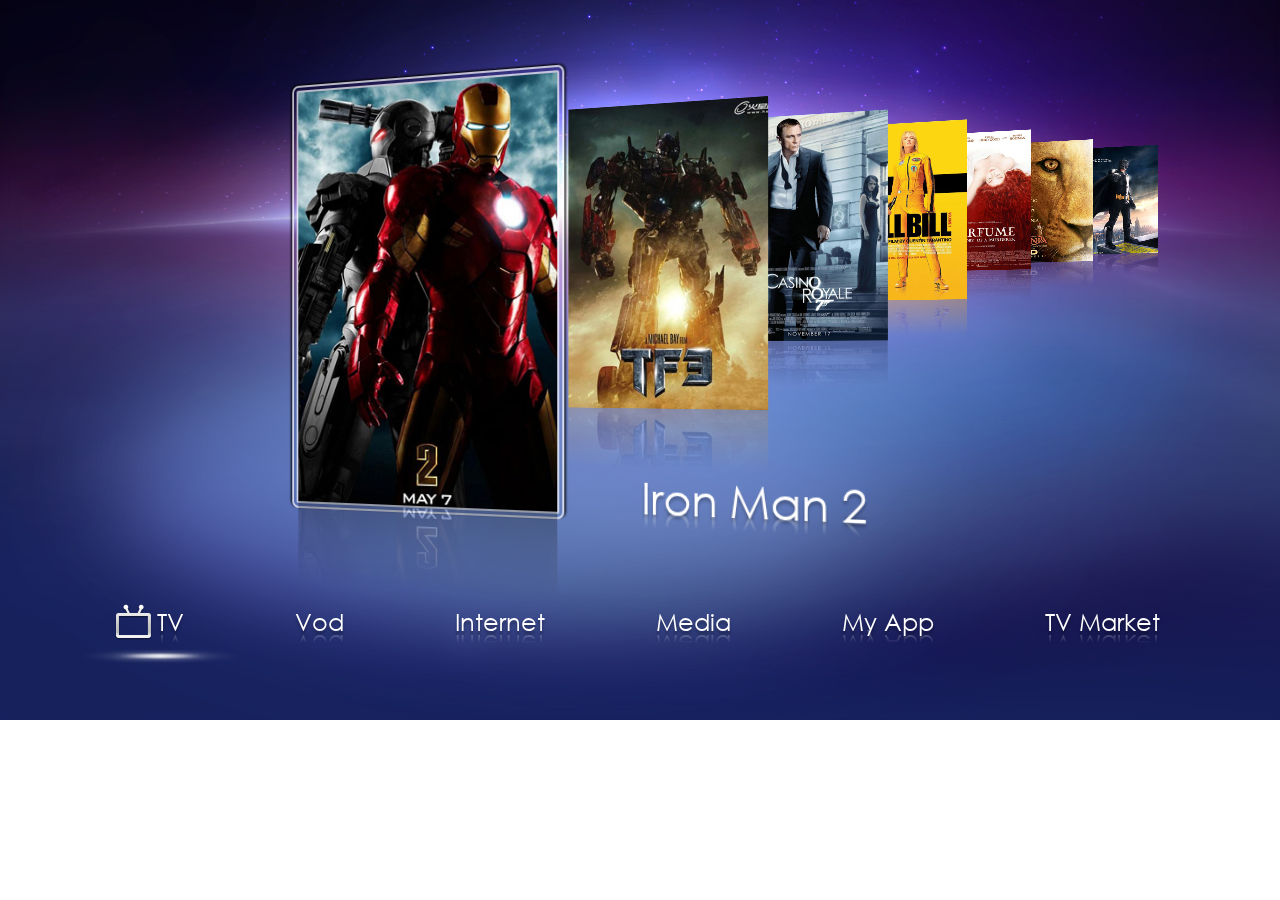
<file: index.html>
<!DOCTYPE html>
<html lang="en">
    <head>
        <meta charset="utf-8" />
        <title>EPG</title>
        <meta name="description" content="" />
        <meta name="author" content="g00201348" />
        <script src="eBase/lib/jquery-1.7.2.min.js" type="text/javascript"></script>
        <script src="eBase/lib/jquery.class.js" type="text/javascript"></script>
        <script src="eBase/lib/sea-debug.js" type="text/javascript" data-main="./init"></script>
    </head>

    <body>
        <div id='desktop'></div>
    </body>
</html>
</file>
